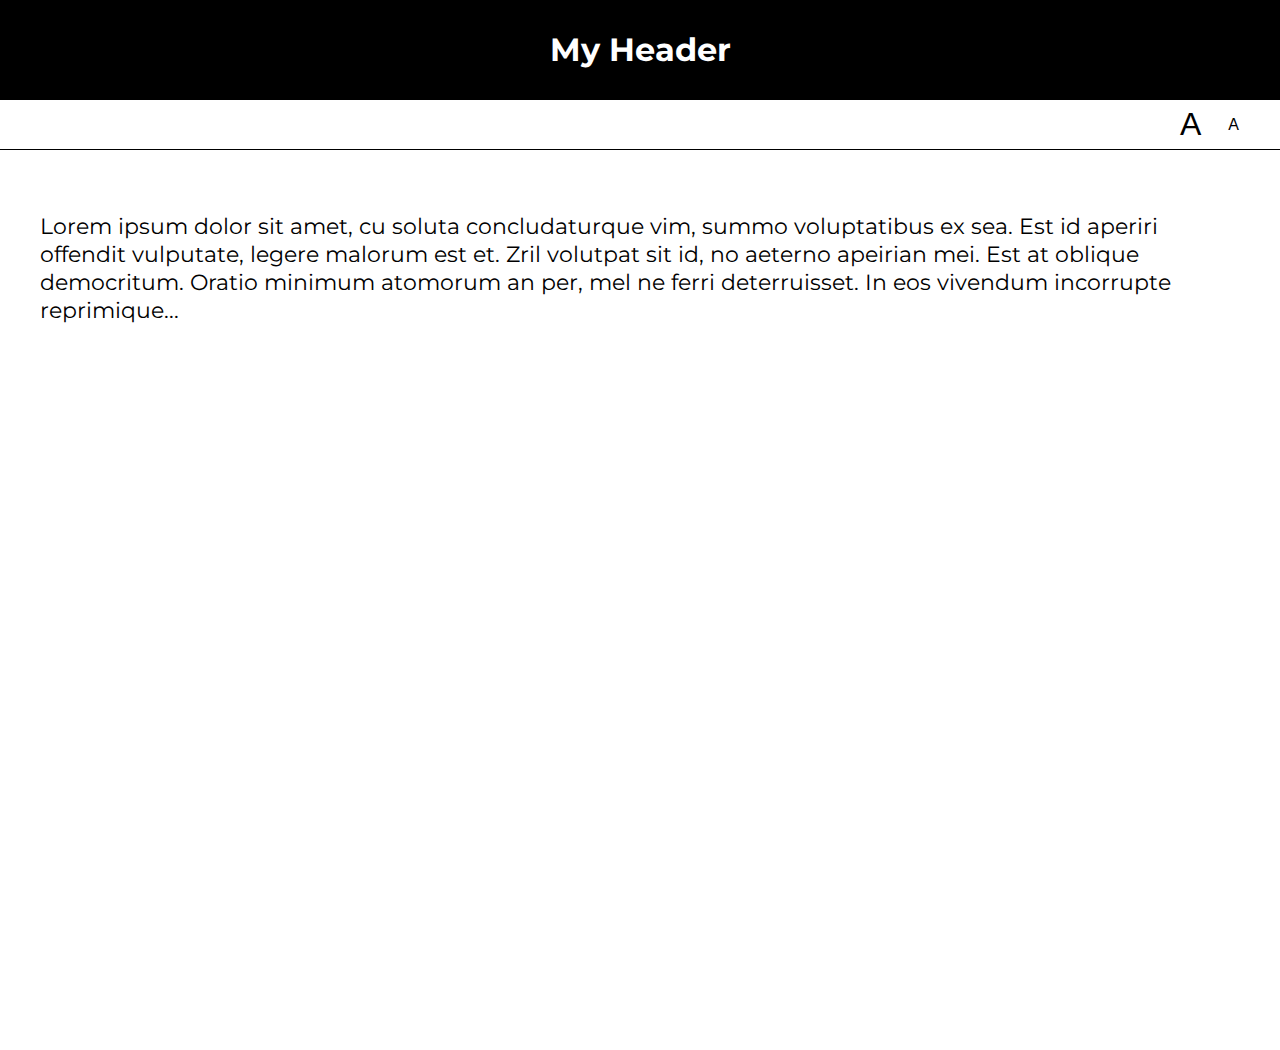
<file: lab05/01-font-switcher/index.html>
<!DOCTYPE html>
<html lang="en">
<head>
    <meta charset="UTF-8">
    <title>Lab 05: Font Switcher</title>
      <link rel="stylesheet" href="../style.css">
      <script src="index.js" defer></script>
</head>
<body class="high-contrast">
    <div class="container">

        <header><h1>My Header</h1></header>

        <nav>
            <button id="a1" title="Make font bigger">A</button>
            <button id="a2" title="Make font smaller">A</button>
        </nav>

        <div class="content">
            <p>
                Lorem ipsum dolor sit amet, cu soluta concludaturque vim,
                summo voluptatibus ex sea. Est id aperiri offendit vulputate,
                legere malorum est et. Zril volutpat sit id, no aeterno apeirian
                mei. Est at oblique democritum. Oratio minimum atomorum an per,
                mel ne ferri deterruisset. In eos vivendum incorrupte reprimique...
            </p>
        </div>

    </div>
</body>
</html>
</file>
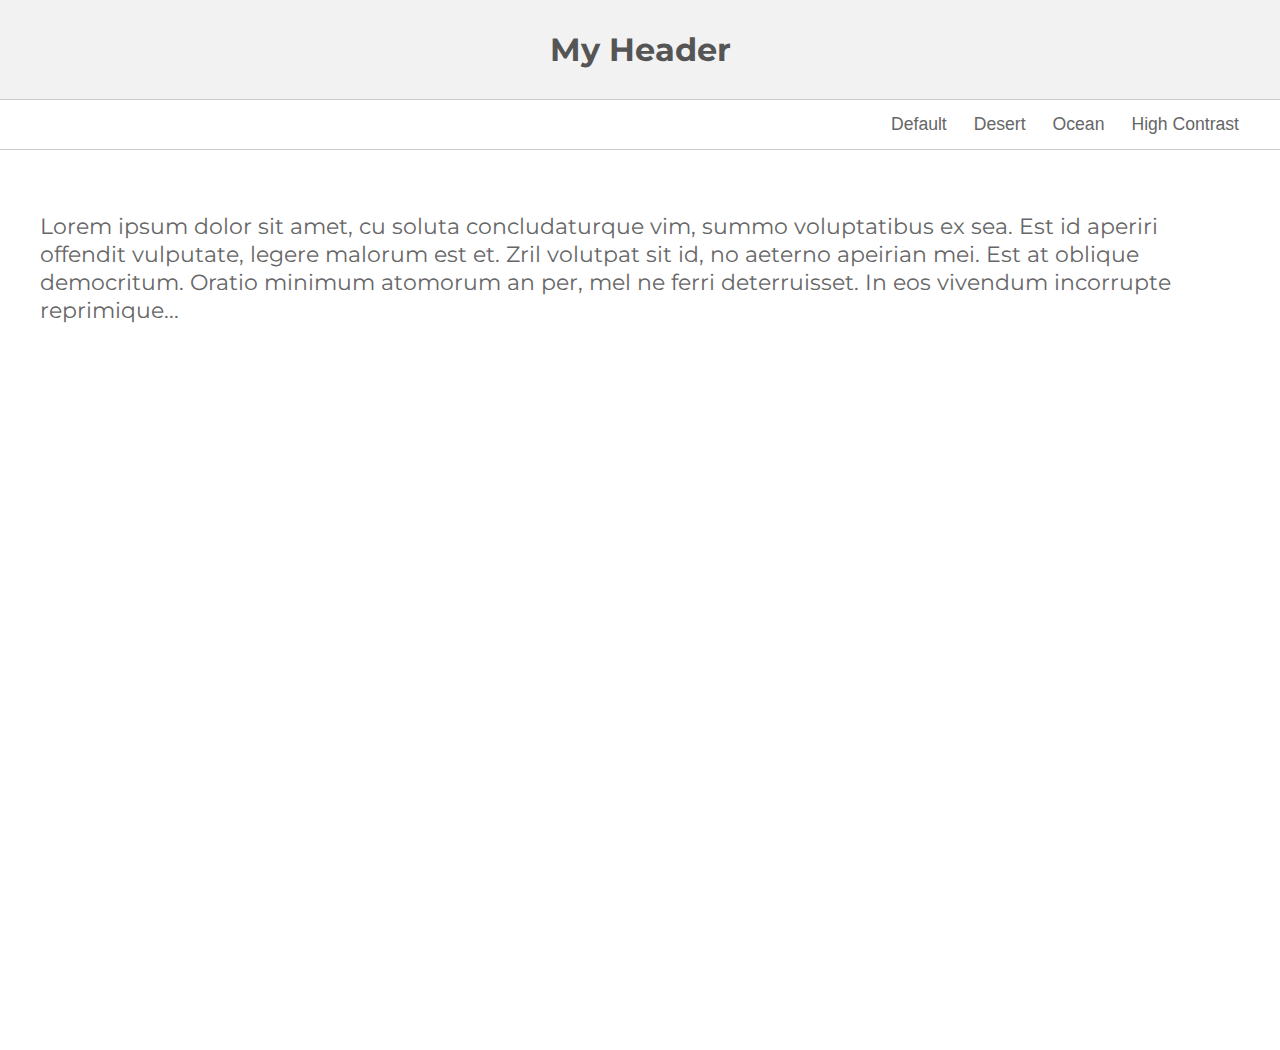
<file: lab05/02-theme-switcher/index.html>
<!DOCTYPE html>
<html lang="en" >

<head>
    <meta charset="UTF-8">
    <title>Lab 05: Theme Switcher</title>
    <link rel="stylesheet" href="../style.css">
    <script src="index.js" defer></script>
  
</head>

<body>

    <section class="container">
        <header><h1>My Header</h1></header>
        <nav>
            <button id="default" title="Change to 'Default' theme">Default</button>
            <button id="desert" title="Change to 'Desert' theme">Desert</button>
            <button id="ocean" title="Change to 'Ocean' theme">Ocean</button>
            <button id="high-contrast" title="Change to 'High Contrast' theme">High Contrast</button>
        </nav>
        <div class="content">
            <p>Lorem ipsum dolor sit amet, cu soluta concludaturque vim, summo voluptatibus ex sea. Est id aperiri offendit vulputate, legere malorum est et. Zril volutpat sit id, no aeterno apeirian mei. Est at oblique democritum. Oratio minimum atomorum an per,
            mel ne ferri deterruisset. In eos vivendum incorrupte reprimique...</p>
        </div>
    </section>
</body>

</html>
</file>
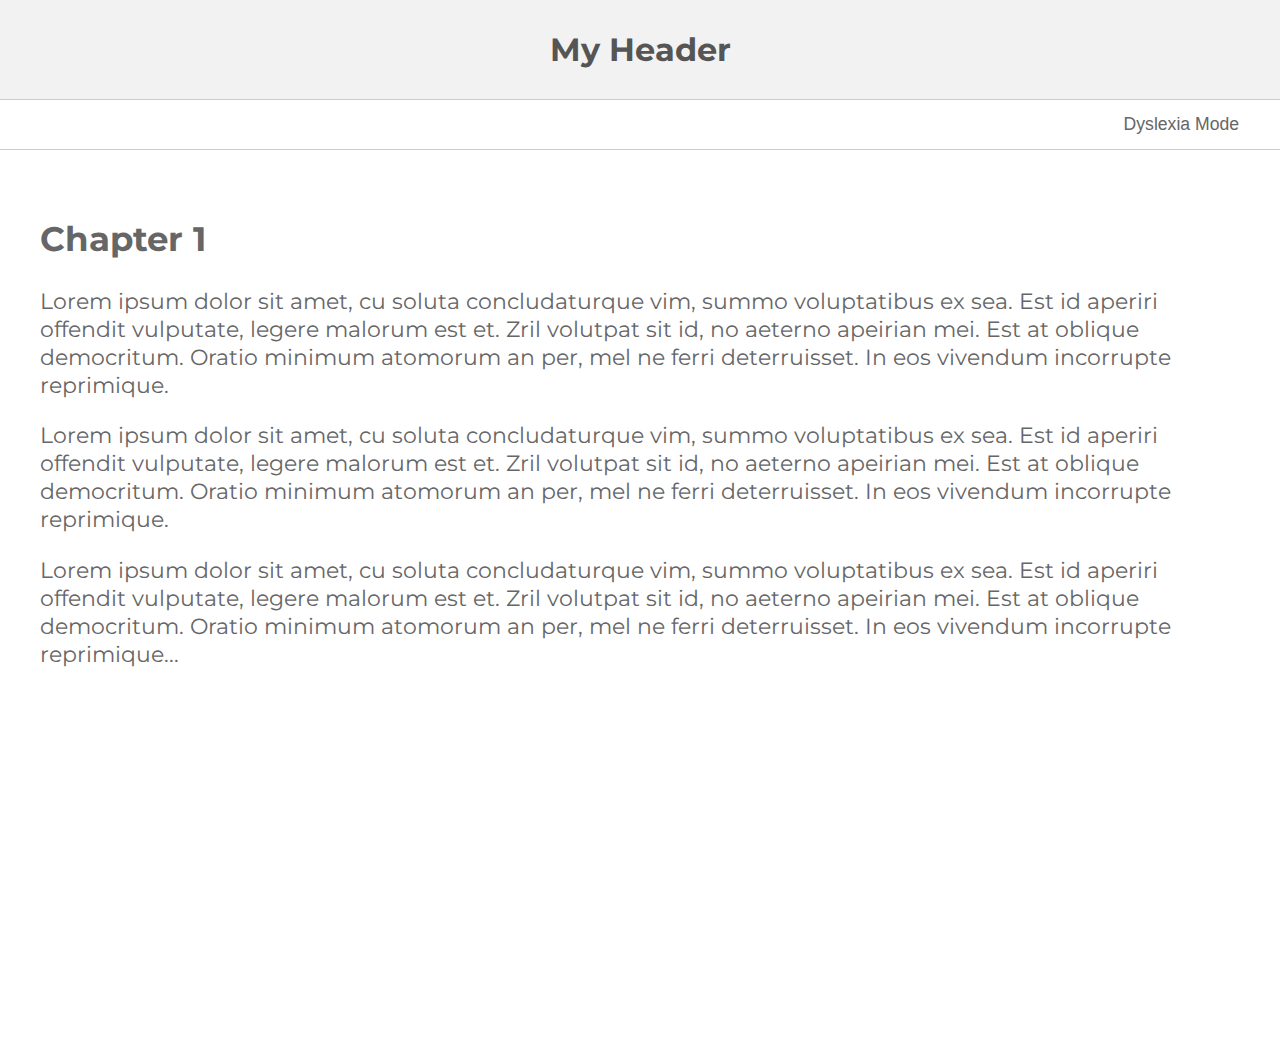
<file: lab05/03-dyslexia-mode/index.html>
<!DOCTYPE html>
<html lang="en">
<head>
    <meta charset="UTF-8">
    <title>Lab 05: Dyslexia Mode</title>
      <link rel="stylesheet" href="../style.css">
      <script src="index.js" defer></script>
</head>
<body>
    <div class="container">

        <header><h1>My Header</h1></header>

        <nav>
            <button id="dyslexia-toggle" href="#">Dyslexia Mode</button>
        </nav>

        <div class="content">
            <h2>Chapter 1</h2>
            <p>
                Lorem ipsum dolor sit amet, cu soluta concludaturque vim,
                summo voluptatibus ex sea. Est id aperiri offendit vulputate,
                legere malorum est et. Zril volutpat sit id, no aeterno apeirian
                mei. Est at oblique democritum. Oratio minimum atomorum an per,
                mel ne ferri deterruisset. In eos vivendum incorrupte reprimique.

            </p>

            <p>
                Lorem ipsum dolor sit amet, cu soluta concludaturque vim,
                summo voluptatibus ex sea. Est id aperiri offendit vulputate,
                legere malorum est et. Zril volutpat sit id, no aeterno apeirian
                mei. Est at oblique democritum. Oratio minimum atomorum an per,
                mel ne ferri deterruisset. In eos vivendum incorrupte reprimique.
                
            </p>

            <p>
                Lorem ipsum dolor sit amet, cu soluta concludaturque vim,
                summo voluptatibus ex sea. Est id aperiri offendit vulputate,
                legere malorum est et. Zril volutpat sit id, no aeterno apeirian
                mei. Est at oblique democritum. Oratio minimum atomorum an per,
                mel ne ferri deterruisset. In eos vivendum incorrupte reprimique...
                
            </p>
        </div>

    </div>
</body>
</html>
</file>
<file: lab05/style.css>
@import url(https://fonts.googleapis.com/css?family=Montserrat:400,700);

document, body {
   margin: 0px;
   font-family: 'Montserrat';
}

body * {
   box-sizing: border-box;
}

.container {
    min-height: 100vh;
    display: flex;
    flex-direction: column;
}

header, nav {
   display: flex;
   justify-content: center;
   height: 100%;
}

header {
    align-items: center;
    color: #555;
    border-bottom: solid 1px #CCC;
    background-color: #F2F2F2;
    height: 100px;
}
nav {
    height: 50px;
    border-bottom: solid 1px #CCC;
    justify-content: flex-end;
    padding-right: 20px;
}

button {
    background-color: transparent;
    border: 0px;
    text-decoration: none;
    font-size: 1.1em;
    color: #666;
    margin-right: 15px;
}

#a1 {
   font-size: 2em;
}
#a2 {
   font-size: 1em;
}

.content {
   padding: 40px;
   font-size: 1.4em;
   color: #666;
   min-height: 100vh;
}


/******************/
/* Custom Classes */
/******************/

.ocean header {
   background: #434a6c;
   color: white;
   font-family: 'Montserrat';
}
.ocean button, .ocean .content {
    color: #434a6c;
}
.ocean .content {
   background: #99cccc;
   line-height: 1.6em;
}
.ocean header, .ocean nav {
    border-bottom: solid 1px #434a6c;
}

.desert header {
    background: #A8651E;
    color: #EFDEC2;
}
.desert button {
    color: #A8651E;
}
.desert .content {
    background: #EFDEC2;
    color: #A8651E;
}
.desert header, .desert nav {
    border-bottom: solid 1px #774713;
}

.high-contrast header {
    background: black;
    color: white;
}
.high-contrast .content {
    background: white;
    color: black;
}
.high-contrast header, .high-contrast nav {
    border-bottom: solid 1px black;
}
.high-contrast header {
    background: black;
    color: white;
}
.high-contrast button {
    color: black;
}

.dyslexia {
    letter-spacing: 0.35ch;
    word-spacing: 1.225ch;
    font-variant-ligatures: none;
    font-weight: 600;
    font-size: 150%;
}

.dyslexia main {
    line-height: 2.0;
}

.dyslexia main p {
    margin-top: 3.5em;
}
</file>
